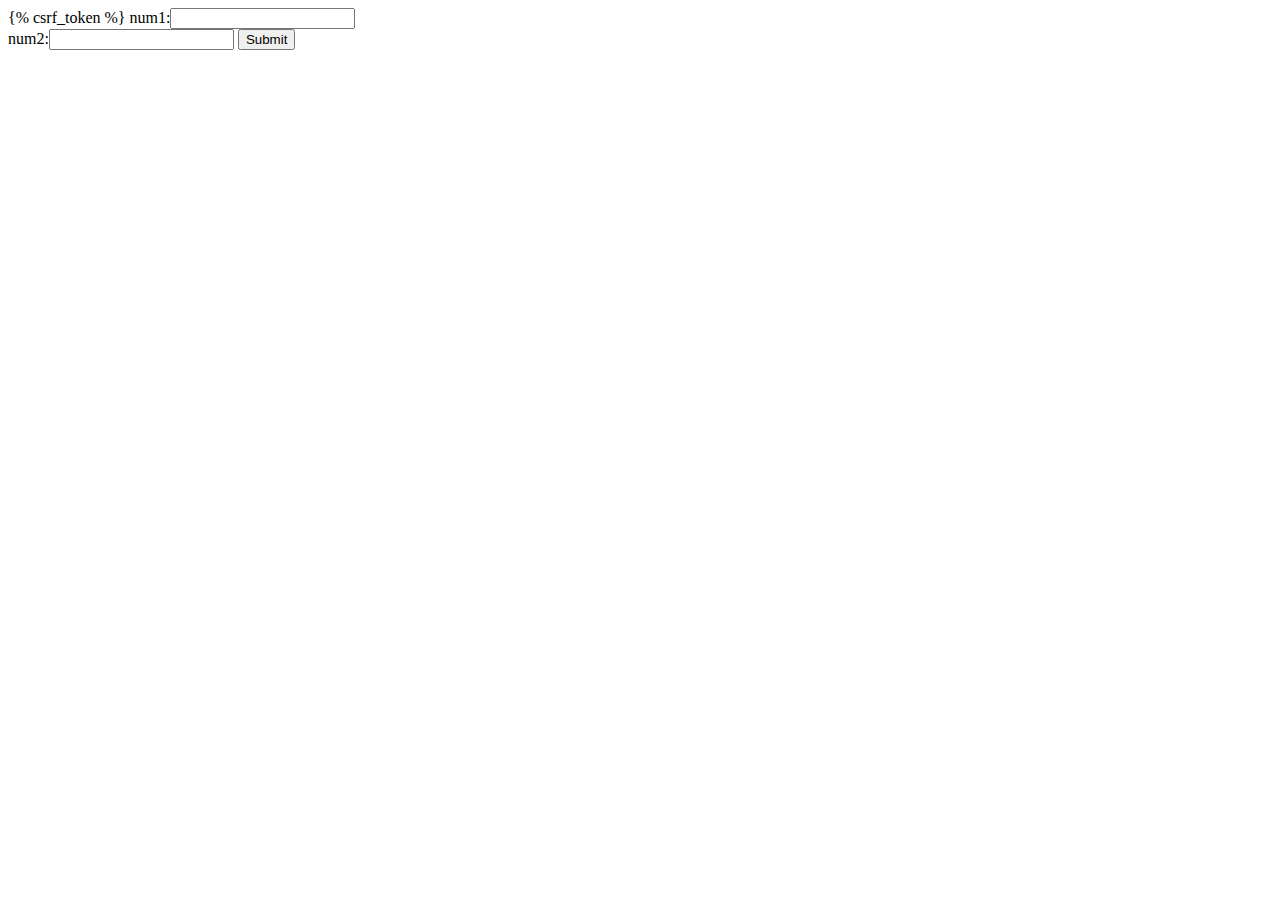
<file: firstWEB/templates/start.html>
<!DOCTYPE html>
<html lang="en">
<head>
    <meta charset="UTF-8">
    <title>计算器</title>
</head>
<body>
<form method="POST" action="/cal/">
    {% csrf_token %}
    num1:<input type="number" name="num1"><br/>
    num2:<input type="number" name="num2">
    <input type="submit">
</form>


</body>
</html>
</file>
